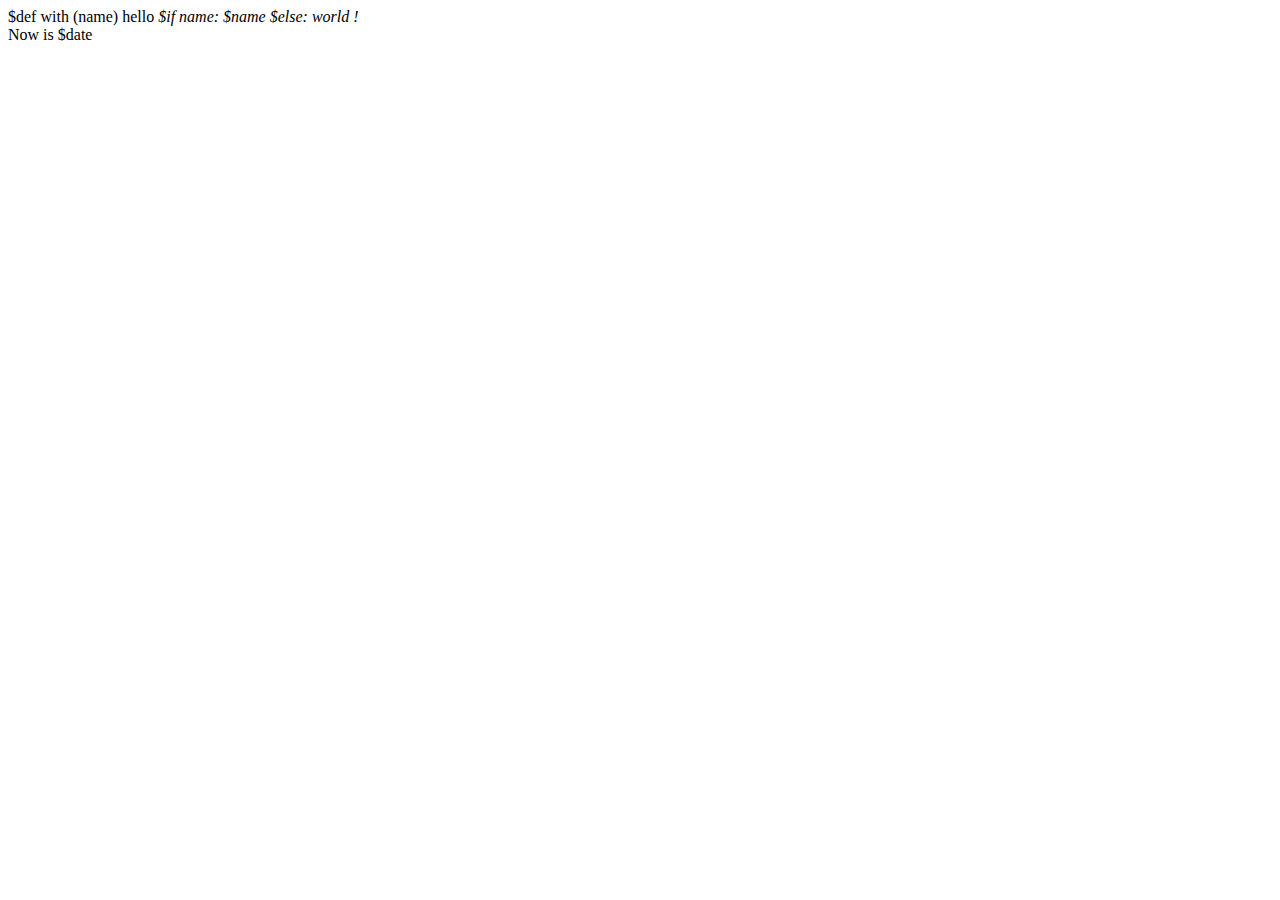
<file: themes/default/index.html>
$def with (name)
<html>
    <span>
        hello <em>
            $if name:
                $name
            $else:
                world
            !</em>
    </span>
    <div>
        Now is $date
    </div>
</html>
</file>
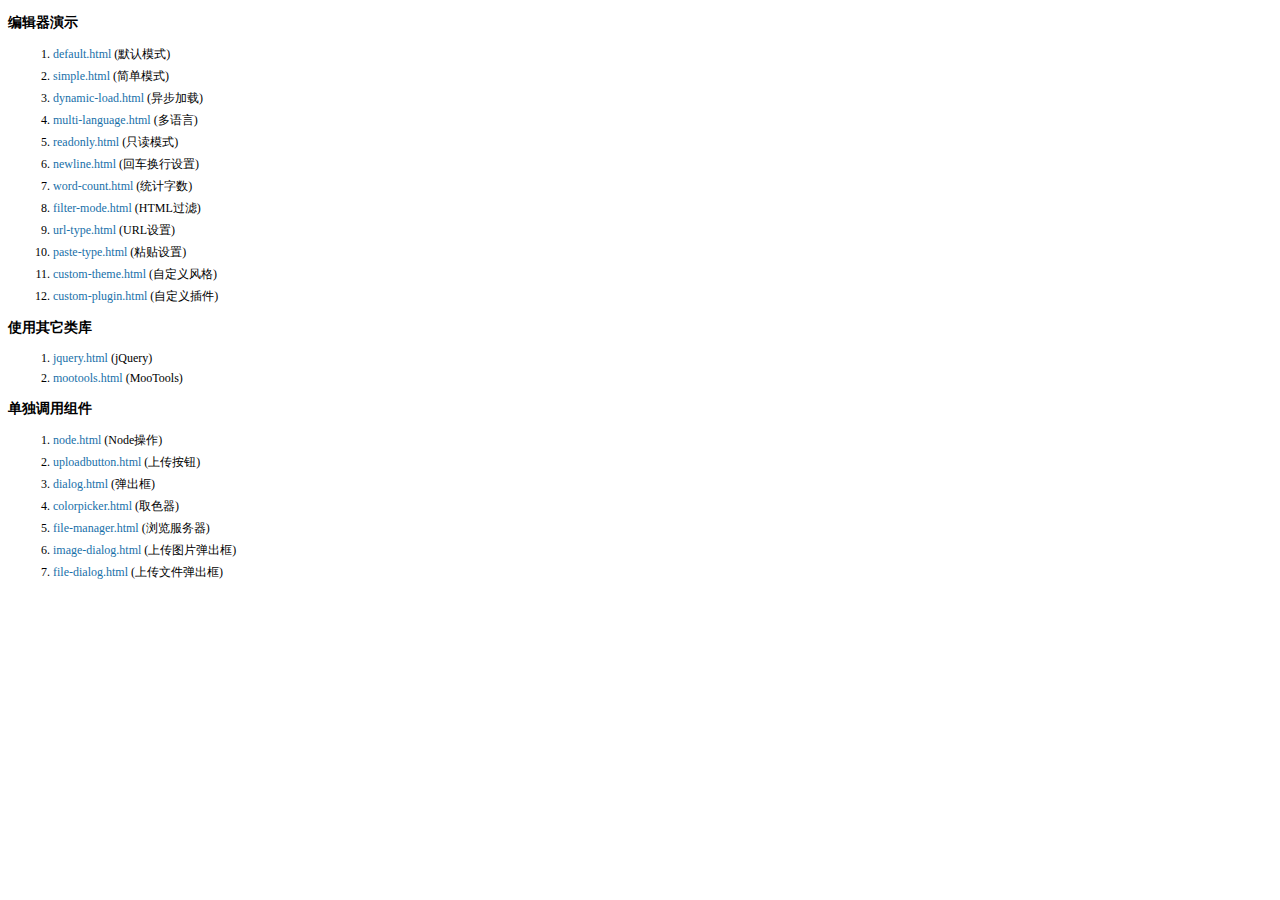
<file: static/admin/kindeditor/examples/index.html>
<!doctype html>
<html>
	<head>
		<meta charset="utf-8" />
		<title>KindEditor Examples</title>
		<style>
			body {
				font-size: 12px;
				font-family: Tahoma, Simsun;
			}
			h3 {
				font-size: 14px;
			}
			a {
				color: #1870a9;
				text-decoration: none;
			}
			a:hover {
				color: #BC2A4D;
			}
			li {
				margin: 5px;
			}
		</style>
	</head>
	<body>
		<h3>编辑器演示</h3>
		<ol>
			<li><a href="default.html" target="_blank">default.html</a> (默认模式)</li>
			<li><a href="simple.html" target="_blank">simple.html</a> (简单模式)</li>
			<li><a href="dynamic-load.html" target="_blank">dynamic-load.html</a> (异步加载)</li>
			<li><a href="multi-language.html" target="_blank">multi-language.html</a> (多语言)</li>
			<li><a href="readonly.html" target="_blank">readonly.html</a> (只读模式)</li>
			<li><a href="newline.html" target="_blank">newline.html</a> (回车换行设置)</li>
			<li><a href="word-count.html" target="_blank">word-count.html</a> (统计字数)</li>
			<li><a href="filter-mode.html" target="_blank">filter-mode.html</a> (HTML过滤)</li>
			<li><a href="url-type.html" target="_blank">url-type.html</a> (URL设置)</li>
			<li><a href="paste-type.html" target="_blank">paste-type.html</a> (粘贴设置)</li>
			<li><a href="custom-theme.html" target="_blank">custom-theme.html</a> (自定义风格)</li>
			<li><a href="custom-plugin.html" target="_blank">custom-plugin.html</a> (自定义插件)</li>
		</ol>
		<h3>使用其它类库</h3>
		<ol>
			<li><a href="jquery.html" target="_blank">jquery.html</a> (jQuery)</li>
			<li><a href="mootools.html" target="_blank">mootools.html</a> (MooTools)</li>
		</ol>
		<h3>单独调用组件</h3>
		<ol>
			<li><a href="node.html" target="_blank">node.html</a> (Node操作)</li>
			<li><a href="uploadbutton.html" target="_blank">uploadbutton.html</a> (上传按钮)</li>
			<li><a href="dialog.html" target="_blank">dialog.html</a> (弹出框)</li>
			<li><a href="colorpicker.html" target="_blank">colorpicker.html</a> (取色器)</li>
			<li><a href="file-manager.html" target="_blank">file-manager.html</a> (浏览服务器)</li>
			<li><a href="image-dialog.html" target="_blank">image-dialog.html</a> (上传图片弹出框)</li>
			<li><a href="file-dialog.html" target="_blank">file-dialog.html</a> (上传文件弹出框)</li>
		</ol>
	</body>
</html>
</file>
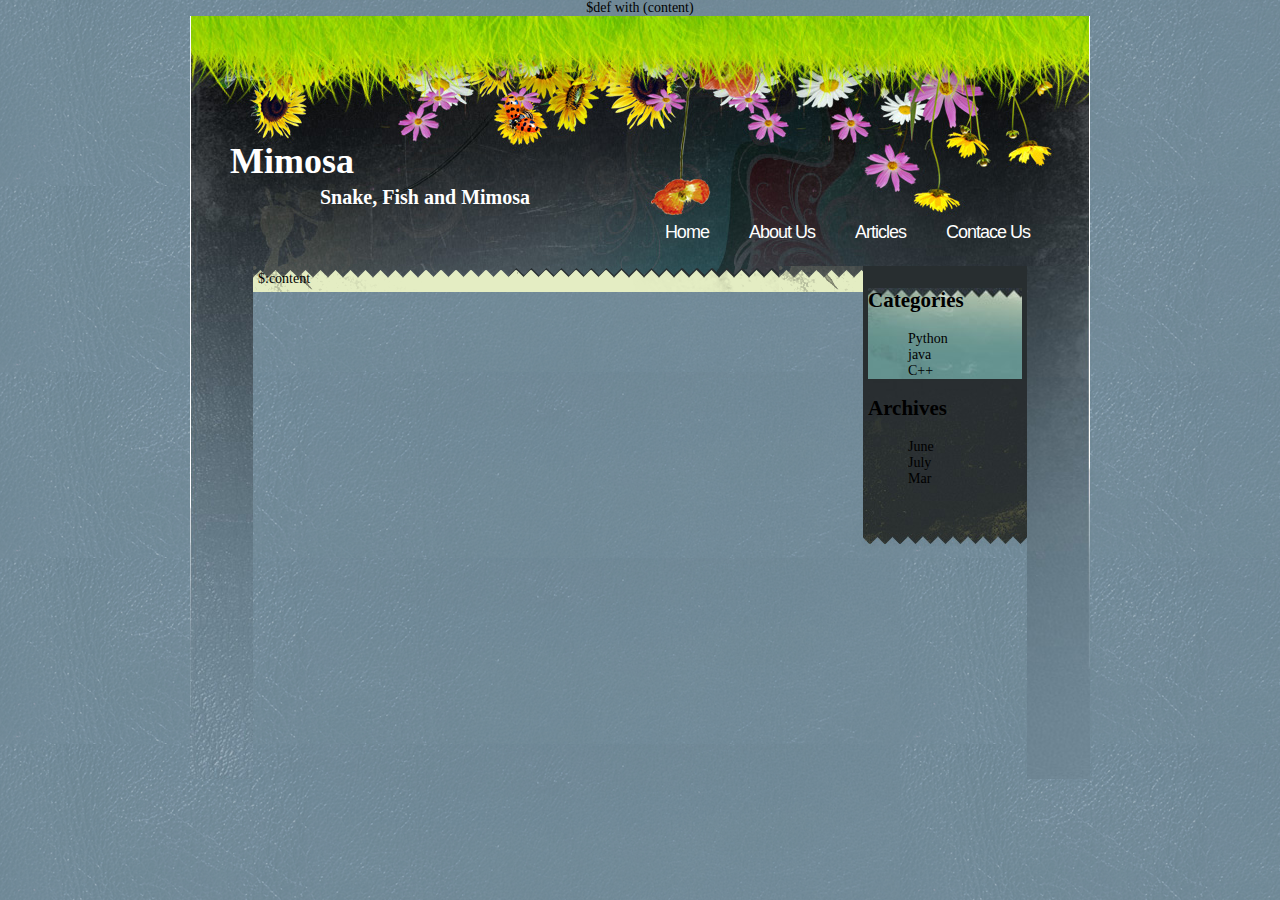
<file: themes/mimosa/base.html>
$def with (content)
<!DOCTYPE HTML>
<html>
    <head>
        <meta charset="UTF-8" />
        <title> Mimosa</title>
        <link rel="stylesheet" href="/static/mimosa/style.css" type="text/css" media="screen" />
        <!--
        <link rel="wlwmanifest" type="application/wlwmanifest+xml" href="http://libitum.tk/wp-includes/wlwmanifest.xml" /> 
        -->
    </head>

    <body class="home blog">
        <div id="page">
            <div id="wrapper">
                <div id="header">
		    <h1>Mimosa</h1>
		    <h3>Snake, Fish and Mimosa</h3>
                </div>
                <div id="nav">
                    <ul>
                        <li class="nav_item"><a href="http://libitum.tk/">Home</a></li>
                        <li class="nav_item"><a href="http://libitum.tk/">About Us</a></li>
                        <li class="nav_item"><a href="http://libitum.tk/">Articles</a></li>
                        <li class="nav_item"><a href="http://libitum.tk/">Contace Us</a></li>
                    </ul>
                </div>
            </div>
	    <div class="clr"></div>
	    <img src="/static/mimosa/images/bg_left.jpg" id="bg_left">
	    <img src="/static/mimosa/images/bg_right.jpg" id="bg_right">
	    <div class="CON">
	    	<div class="SC">
			$:content	
		</div>	    
		<div class="SR">
			<div class="SRR">
				<div class="category_bg">
					<div class="widget_categories">
						<h2>Categories</h2>
						<ul>
							<li>Python</li>
							<li>java</li>
							<li>C++</li>
						</ul>
					</div>
				</div>
				<div class="widget_archives">
					<h2>Archives</h2>
					<ul>
						<li>June</li>
						<li>July</li>
						<li>Mar</li>
					</ul>
				</div>	
				<div class="search">
				</div>
			</div>

		</div>
	    </div>
	   <div class="clr"></div>
	</div>
    </div>
</body>
</html>
<!--page end-->
</file>
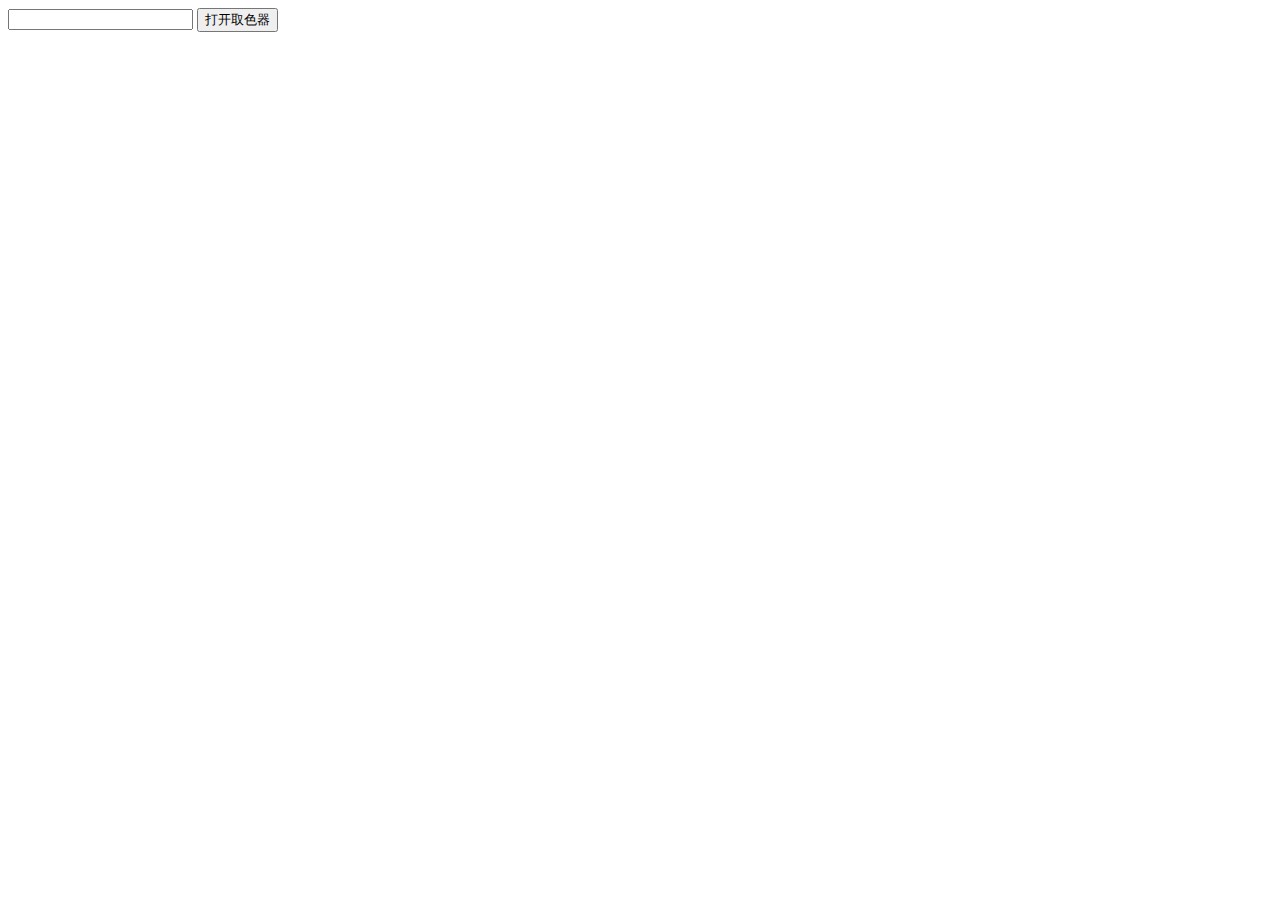
<file: static/admin/kindeditor/examples/colorpicker.html>
<!doctype html>
<html>
	<head>
		<meta charset="utf-8" />
		<title>ColorPicker Examples</title>
		<link rel="stylesheet" href="../themes/default/default.css" />
		<script src="../kindeditor-min.js"></script>
		<script>
			KindEditor.ready(function(K) {
				var colorpicker;
				K('#colorpicker').bind('click', function(e) {
					if (colorpicker) {
						colorpicker.remove();
						colorpicker = null;
					}
					var colorpickerPos = K('#colorpicker').pos();
					colorpicker = K.colorpicker({
						x : colorpickerPos.x,
						y : colorpickerPos.y + K('#colorpicker').height(),
						z : 19811214,
						selectedColor : 'default',
						noColor : '无颜色',
						click : function(color) {
							K('#color').val(color);
							colorpicker.remove();
							colorpicker = null;
						}
					});
				});
			});
		</script>
	</head>
	<body>
		<input type="text" id="color" value="" /> <input type="button" id="colorpicker" value="打开取色器" />
	</body>
</html>
</file>
<file: static/mimosa/style.css>
/*  
Theme Name: imbalance
Theme URI: 
Description: 一个比较科技风的主题，由 Tisa 设计，Libitum 制作完成。请注意：本主题使用了一些html5和css3的特性，ie8以下版本并不支持。
Version: 0.1
Author: <a href='http://www.tisafu.com'>Tisa</a> & <a href='http://www.libitum.org'>Libitum</a>
Author URI: http://www.tisafu.com
Tags: two-columns
 */
body{margin:0px; padding:0px; text-align:center; font-family:"Microsoft YaHei","Times New Roman",Georgia,Serif; font-size:14px; color:#000; background:#3a322f url("images/main_bg.gif")}
body #page{margin:0px auto; text-align:left; width:900px}
body #wrapper{height:250px; position:relative;  background:url("images/wrapper.jpg")}
body #wrapper #header h1{position:absolute; left:40px; top:100px; font-size:36px; color:white; width:300px}
body #wrapper #header h3{position:absolute; left:130px; top:150px; font-size:20px; color:white; width:300px}

#wrapper #nav{position:absolute; top:180px; right:40px}
#nav ul { list-style:none; margin:0; padding:0; height:70px;}
#nav ul li { padding:26px 0 26px 0; margin:0; float:left; line-height:18px;}
#nav ul li a { padding:26px 20px 26px 20px; margin:0; outline:0; background:none; line-height:18px; letter-spacing:-1px; font:normal 18px Arial, Helvetica, sans-serif; color:#FFFFFF;}
#nav ul li a:hover { background:url("images/menu_hover.gif") no-repeat center;}

body #main{width:900px; padding-top:65px; float:left; z-index:1; position:relative}
body #bg_left{width:63px; height:513px; float:left}
body #bg_right{width:63px; height:513px; float:right }
body .clr{clear:both}
body .CON{width:774px;padding:0;float:left;margin:0} 
body .SC{width:600px;padding:5px;margin:0;float:left;background:#E4EDC3 url("images/Welcome_bg.gif") repeat-x top left;}
body .SR{width:154px;padding:5px;margin:0;float:left;background:#282E30 url("images/foot2_bg.jpg") no-repeat bottom;}
body .SRR{width:154px;margin:0;padding:0 0 40px 0}
body .category_bg{background:url("images/menu_bg.gif") repeat-y}
body .widget_categories{width:154px;margin:0;padding:0;background:url("images/sr_top.jpg") no-repeat top}

body #content{float:left; width:560px; padding:0px 30px 50px 40px; background:url("images/bg-gray.png"); -moz-border-radius:20px; -webkit-border-radius:20px; -moz-box-shadow:10px -10px 20px #000; -webkit-box-shadow:10px -10px 20px #000}
#hole_bg{width:60px; background:url("images/bg-hole.png"); border:7px solid #313131; float:left; margin-top:20px; margin-left:-10px; height:2000px; -moz-border-radius:20px; -webkit-border-radius:20px; z-index:-1; position:relative}
body #sidebar{float:right; width:260px; margin-top:20px; -moz-border-radius:20px; -webkit-border-radius:20px; -moz-box-shadow:-10px -10px 20px #000; -webkit-box-shadow:-10px -10px 20px #000}
.sidebar_ul{padding:0}
#footer{width:880px; text-shadow:rgba(200,200,200,.8) 1px 1px 0; float:left; margin:50px 0; padding:20px 40px; background-color:#313131; -moz-border-radius:20px; -webkit-border-radius:20px}

body #content h2{font-size:20px; width:500px; font-weight:normal}
.split_line{background:url("images/split_line.png") no-repeat; height:3px; margin:10px 0 10px 0}
.comments{position:absolute; right:0px; top:0px; height:34px; width:37px; padding-top:1px; text-align:center; background:url("images/comments_bg.png") no-repeat; font-family:"Candara",serif}
.dates{width:75px; height:65px; position:absolute; text-align:center; background:url("images/dates_bg.png"); left:-75px; top:-10px}
.dates span{font-size:30px}
p{line-height:24px}
.detail{overflow:hidden}
ol, ul, li, dl, dt, dd{list-style:none outside none}
img{max-width:560px}

/*--------------------for links--------------------*/
a{text-decoration:none; color:#000}
a:link:hover, a:visited:hover{text-decoration:underline}
.comments a{color:#969696; font-weight:bold; font-size:16px}
#footer a{color:#2979D8; font-weight:bold}

.more-link{padding:5px 10px 5px 10px; background-color:gray; -moz-border-radius:5px; -webkit-border-radius:5px}
/*--------------------search--------------------*/
#searchform{}
input#s{}

input#searchsubmit{}

/*--------------------comments--------------------*/
.comment-body{margin-bottom:10px; padding-bottom:10px; border-bottom:1px dotted #E9EEF2}
.parent{margin-bottom:50px}
.says{display:none}
.comment-author{float:left; width:60px}
img.avatar{border:1px solid #CFD9E1; padding:1px}
#commentform p{margin:0 0 10px 0}
.commentmetadata{}
#commentform input{padding-left:26px; height:20px; border:1px dotted white; width:80%; color:#E2E0E1; font-size:12px; -moz-border-radius:5px; -webkit-border-radius:5px}
#commentform textarea{width:100%; height:100%; background:transparent; border:1px dotted white; padding-bottom:7px; color:#E2E0E1; font-size:12px; -moz-border-radius:5px; -webkit-border-radius:5px}
#commentform #submit{width:130px; text-align:center; color:gray; padding:0}
#respond{margin-bottom:20px}
#author{background:url("images/respond_1.gif") no-repeat scroll 5px 7px transparent}
#email{background:url("images/respond_2.gif") no-repeat scroll 5px 7px transparent}
#url{background:url("images/respond_3.gif") no-repeat scroll 5px 7px transparent}
#respond_l{float:left; width:40%}
#respond_r{float:left; width:60%; height:85px}
#respond_btn{clear:both; text-align:right}
/*--------------------calendar--------------------*/
#wp-calendar{empty-cells:show}
/*-------------------- widgets---------------------*/
h3.widgettitle{background:url("images/bg-sidebar-top.gif") no-repeat; margin:0 0 0 -15px; padding-left:25px; height:40px; line-height:40px}
.widget{background:url("images/bg-sidebar-bottom.gif") no-repeat 0 bottom; padding:0 0 40px 0; position:relative}
.widget ul{padding:0 20px 0 30px; margin:0; line-height:26px; background:url("images/bg-sidebar.gif") repeat-y}
.widget ul li{list-style:disc outside none}
.widgettags{background:url("images/log_logo.gif") no-repeat; position:absolute; left:-55px; top:5px; width:33px; height:32px}

li.widget_text{margin-top:-12px}
li.widget_text h3, li.widget_text .widgettags{display:none}
div.textwidget{background:url("images/intro.gif") no-repeat; height:310px; position:relative}
div.textwidget p{padding:220px 0 0 50px}

li.widget_recentcomments .widgettags{background:url("images/common_logo.gif") no-repeat}
li.widget_recentcomments ul{line-height:22px; padding:0 20px}
li.widget_recentcomments ul li{list-style:none outside none}

.widget_links .widgettags{background:url("images/link_logo.gif") no-repeat}

/*----post class---*/
.post, .hentry{padding-bottom:30px; position:relative}
</file>
<file: static/admin/kindeditor/themes/default/default.css>
/* common */
.ke-inline-block {
	display: -moz-inline-stack;
	display: inline-block;
	vertical-align: middle;
	zoom: 1;
	*display: inline;
}
.ke-clearfix {
	zoom: 1;
}
.ke-clearfix:after {
	content: ".";
	display: block;
	clear: both;
	font-size: 0;
	height: 0;
	line-height: 0;
	visibility: hidden;
}
.ke-shadow {
	box-shadow: 1px 1px 3px #A0A0A0;
	-moz-box-shadow: 1px 1px 3px #A0A0A0;
	-webkit-box-shadow: 1px 1px 3px #A0A0A0;
	filter: progid:DXImageTransform.Microsoft.Shadow(color='#A0A0A0', Direction=135, Strength=3);
	background-color: #F0F0EE;
}
.ke-menu a,
.ke-menu a:hover,
.ke-dialog a,
.ke-dialog a:hover {
	color: #337FE5;
	text-decoration: none;
}
/* icons */
.ke-icon-source {
	background-position: 0px 0px;
	width: 16px;
	height: 16px;
}
.ke-icon-preview {
	background-position: 0px -16px;
	width: 16px;
	height: 16px;
}
.ke-icon-print {
	background-position: 0px -32px;
	width: 16px;
	height: 16px;
}
.ke-icon-undo {
	background-position: 0px -48px;
	width: 16px;
	height: 16px;
}
.ke-icon-redo {
	background-position: 0px -64px;
	width: 16px;
	height: 16px;
}
.ke-icon-cut {
	background-position: 0px -80px;
	width: 16px;
	height: 16px;
}
.ke-icon-copy {
	background-position: 0px -96px;
	width: 16px;
	height: 16px;
}
.ke-icon-paste {
	background-position: 0px -112px;
	width: 16px;
	height: 16px;
}
.ke-icon-selectall {
	background-position: 0px -128px;
	width: 16px;
	height: 16px;
}
.ke-icon-justifyleft {
	background-position: 0px -144px;
	width: 16px;
	height: 16px;
}
.ke-icon-justifycenter {
	background-position: 0px -160px;
	width: 16px;
	height: 16px;
}
.ke-icon-justifyright {
	background-position: 0px -176px;
	width: 16px;
	height: 16px;
}
.ke-icon-justifyfull {
	background-position: 0px -192px;
	width: 16px;
	height: 16px;
}
.ke-icon-insertorderedlist {
	background-position: 0px -208px;
	width: 16px;
	height: 16px;
}
.ke-icon-insertunorderedlist {
	background-position: 0px -224px;
	width: 16px;
	height: 16px;
}
.ke-icon-indent {
	background-position: 0px -240px;
	width: 16px;
	height: 16px;
}
.ke-icon-outdent {
	background-position: 0px -256px;
	width: 16px;
	height: 16px;
}
.ke-icon-subscript {
	background-position: 0px -272px;
	width: 16px;
	height: 16px;
}
.ke-icon-superscript {
	background-position: 0px -288px;
	width: 16px;
	height: 16px;
}
.ke-icon-date {
	background-position: 0px -304px;
	width: 25px;
	height: 16px;
}
.ke-icon-time {
	background-position: 0px -320px;
	width: 25px;
	height: 16px;
}
.ke-icon-formatblock {
	background-position: 0px -336px;
	width: 25px;
	height: 16px;
}
.ke-icon-fontname {
	background-position: 0px -352px;
	width: 21px;
	height: 16px;
}
.ke-icon-fontsize {
	background-position: 0px -368px;
	width: 23px;
	height: 16px;
}
.ke-icon-forecolor {
	background-position: 0px -384px;
	width: 20px;
	height: 16px;
}
.ke-icon-hilitecolor {
	background-position: 0px -400px;
	width: 23px;
	height: 16px;
}
.ke-icon-bold {
	background-position: 0px -416px;
	width: 16px;
	height: 16px;
}
.ke-icon-italic {
	background-position: 0px -432px;
	width: 16px;
	height: 16px;
}
.ke-icon-underline {
	background-position: 0px -448px;
	width: 16px;
	height: 16px;
}
.ke-icon-strikethrough {
	background-position: 0px -464px;
	width: 16px;
	height: 16px;
}
.ke-icon-removeformat {
	background-position: 0px -480px;
	width: 16px;
	height: 16px;
}
.ke-icon-image {
	background-position: 0px -496px;
	width: 16px;
	height: 16px;
}
.ke-icon-flash {
	background-position: 0px -512px;
	width: 16px;
	height: 16px;
}
.ke-icon-media {
	background-position: 0px -528px;
	width: 16px;
	height: 16px;
}
.ke-icon-div {
	background-position: 0px -544px;
	width: 16px;
	height: 16px;
}
.ke-icon-formula {
	background-position: 0px -576px;
	width: 16px;
	height: 16px;
}
.ke-icon-hr {
	background-position: 0px -592px;
	width: 16px;
	height: 16px;
}
.ke-icon-emoticons {
	background-position: 0px -608px;
	width: 16px;
	height: 16px;
}
.ke-icon-link {
	background-position: 0px -624px;
	width: 16px;
	height: 16px;
}
.ke-icon-unlink {
	background-position: 0px -640px;
	width: 16px;
	height: 16px;
}
.ke-icon-fullscreen {
	background-position: 0px -656px;
	width: 16px;
	height: 16px;
}
.ke-icon-about {
	background-position: 0px -672px;
	width: 16px;
	height: 16px;
}
.ke-icon-plainpaste {
	background-position: 0px -704px;
	width: 16px;
	height: 16px;
}
.ke-icon-wordpaste {
	background-position: 0px -720px;
	width: 16px;
	height: 16px;
}
.ke-icon-table {
	background-position: 0px -784px;
	width: 16px;
	height: 16px;
}
.ke-icon-tablemenu {
	background-position: 0px -768px;
	width: 16px;
	height: 16px;
}
.ke-icon-tableinsert {
	background-position: 0px -784px;
	width: 16px;
	height: 16px;
}
.ke-icon-tabledelete {
	background-position: 0px -800px;
	width: 16px;
	height: 16px;
}
.ke-icon-tablecolinsertleft {
	background-position: 0px -816px;
	width: 16px;
	height: 16px;
}
.ke-icon-tablecolinsertright {
	background-position: 0px -832px;
	width: 16px;
	height: 16px;
}
.ke-icon-tablerowinsertabove {
	background-position: 0px -848px;
	width: 16px;
	height: 16px;
}
.ke-icon-tablerowinsertbelow {
	background-position: 0px -864px;
	width: 16px;
	height: 16px;
}
.ke-icon-tablecoldelete {
	background-position: 0px -880px;
	width: 16px;
	height: 16px;
}
.ke-icon-tablerowdelete {
	background-position: 0px -896px;
	width: 16px;
	height: 16px;
}
.ke-icon-tablecellprop {
	background-position: 0px -912px;
	width: 16px;
	height: 16px;
}
.ke-icon-tableprop {
	background-position: 0px -928px;
	width: 16px;
	height: 16px;
}
.ke-icon-checked {
	background-position: 0px -944px;
	width: 16px;
	height: 16px;
}
.ke-icon-code {
	background-position: 0px -960px;
	width: 16px;
	height: 16px;
}
.ke-icon-map {
	background-position: 0px -976px;
	width: 16px;
	height: 16px;
}
.ke-icon-lineheight {
	background-position: 0px -992px;
	width: 16px;
	height: 16px;
}
.ke-icon-clearhtml {
	background-position: 0px -1008px;
	width: 16px;
	height: 16px;
}
.ke-icon-pagebreak {
	background-position: 0px -1024px;
	width: 16px;
	height: 16px;
}
.ke-icon-insertfile {
	background-position: 0px -1040px;
	width: 16px;
	height: 16px;
}
.ke-icon-quickformat {
	background-position: 0px -1056px;
	width: 16px;
	height: 16px;
}
.ke-icon-template {
	background-position: 0px -1072px;
	width: 16px;
	height: 16px;
}
.ke-icon-tablecellsplit {
	background-position: 0px -1088px;
	width: 16px;
	height: 16px;
}
.ke-icon-tablerowmerge {
	background-position: 0px -1104px;
	width: 16px;
	height: 16px;
}
.ke-icon-tablerowsplit {
	background-position: 0px -1120px;
	width: 16px;
	height: 16px;
}
.ke-icon-tablecolmerge {
	background-position: 0px -1136px;
	width: 16px;
	height: 16px;
}
.ke-icon-tablecolsplit {
	background-position: 0px -1152px;
	width: 16px;
	height: 16px;
}
.ke-icon-anchor {
	background-position: 0px -1168px;
	width: 16px;
	height: 16px;
}
.ke-icon-search {
	background-position: 0px -1184px;
	width: 16px;
	height: 16px;
}
.ke-icon-new {
	background-position: 0px -1200px;
	width: 16px;
	height: 16px;
}
.ke-icon-specialchar {
	background-position: 0px -1216px;
	width: 16px;
	height: 16px;
}
/* container */
.ke-container {
	display: block;
	border: 1px solid #CCCCCC;
	background-color: #FFF;
	overflow: hidden;
	margin: 0;
	padding: 0;
}
/* toolbar */
.ke-toolbar {
	border-bottom: 1px solid #CCC;
	background-color: #F0F0EE;
	padding: 2px 5px;
	text-align: left;
	overflow: hidden;
	zoom: 1;
}
.ke-toolbar-icon {
	background-repeat: no-repeat;
	font-size: 0;
	line-height: 0;
	overflow: hidden;
	display: block;
}
.ke-toolbar-icon-url {
	background-image: url(default.png);
}
.ke-toolbar .ke-outline {
	border: 1px solid #F0F0EE;
	margin: 1px;
	padding: 1px 2px;
	font-size: 0;
	line-height: 0;
	overflow: hidden;
	cursor: pointer;
	display: block;
	float: left;
}
.ke-toolbar .ke-on {
	border: 1px solid #5690D2;
}
.ke-toolbar .ke-selected {
	border: 1px solid #5690D2;
	background-color: #E9EFF6;
}
.ke-toolbar .ke-disabled {
	cursor: default;
}
.ke-toolbar .ke-separator {
	height: 16px;
	margin: 2px 3px;
	border-left: 1px solid #A0A0A0;
	border-right: 1px solid #FFFFFF;
	border-top:0;
	border-bottom:0;
	width: 0;
	font-size: 0;
	line-height: 0;
	overflow: hidden;
	display: block;
	float: left;
}
.ke-toolbar .ke-hr {
	overflow: hidden;
	height: 1px;
	clear: both;
}
/* edit */
.ke-edit {
	padding: 0;
}
.ke-edit-iframe,
.ke-edit-textarea {
	border: 0;
	margin: 0;
	padding: 0;
	overflow: auto;
}
.ke-edit-textarea {
	font: 12px/1.5 "Consolas", "Monaco", "Bitstream Vera Sans Mono", "Courier New", Courier, monospace;
	color: #000;
	overflow: auto;
	resize: none;
}
.ke-edit-textarea:focus {
	outline: none;
}
/* statusbar */
.ke-statusbar {
	position: relative;
	background-color: #F0F0EE;
	border-top: 1px solid #CCCCCC;
	font-size: 0;
	line-height: 0;
	*height: 12px;
	overflow: hidden;
	text-align: center;
	cursor: s-resize;
}
.ke-statusbar-center-icon {
	background-position: -0px -754px;
	width: 15px;
	height: 11px;
	background-image: url(default.png);
}
.ke-statusbar-right-icon {
	position: absolute;
	right: 0;
	bottom: 0;
	cursor: se-resize;
	background-position: -5px -741px;
	width: 11px;
	height: 11px;
	background-image: url(default.png);
}
/* menu */
.ke-menu {
	border: 1px solid #A0A0A0;
	background-color: #F1F1F1;
	color: #222222;
	padding: 2px;
	font-family: "sans serif",tahoma,verdana,helvetica;
	font-size: 12px;
	text-align: left;
	overflow: hidden;
}
.ke-menu-item {
	border: 1px solid #F1F1F1;
	background-color: #F1F1F1;
	color: #222222;
	height: 24px;
	overflow: hidden;
	cursor: pointer;
}
.ke-menu-item-on {
	border: 1px solid #5690D2;
	background-color: #E9EFF6;
}
.ke-menu-item-left {
	width: 27px;
	text-align: center;
	overflow: hidden;
}
.ke-menu-item-center {
	width: 0;
	height: 24px;
	border-left: 1px solid #E3E3E3;
	border-right: 1px solid #FFFFFF;
	border-top: 0;
	border-bottom: 0;
}
.ke-menu-item-center-on {
	border-left: 1px solid #E9EFF6;
	border-right: 1px solid #E9EFF6;
}
.ke-menu-item-right {
	border: 0;
	padding: 0 0 0 5px;
	line-height: 24px;
	text-align: left;
	overflow: hidden;
}
.ke-menu-separator {
	margin: 2px 0;
	height: 0;
	overflow: hidden;
	border-top: 1px solid #CCCCCC;
	border-bottom: 1px solid #FFFFFF;
	border-left: 0;
	border-right: 0;
}
/* colorpicker */
.ke-colorpicker {
	border: 1px solid #A0A0A0;
	background-color: #F1F1F1;
	color: #222222;
	padding: 2px;
}
.ke-colorpicker-table {
	border:0;
	margin:0;
	padding:0;
	border-collapse: separate;
}
.ke-colorpicker-cell {
	font-size: 0;
	line-height: 0;
	border: 1px solid #F0F0EE;
	cursor: pointer;
	margin:3px;
	padding:0;
}
.ke-colorpicker-cell-top {
	font-family: "sans serif",tahoma,verdana,helvetica;
	font-size: 12px;
	line-height: 24px;
	border: 1px solid #F0F0EE;
	cursor: pointer;
	margin:0;
	padding:0;
	text-align: center;
}
.ke-colorpicker-cell-on {
	border: 1px solid #5690D2;
}
.ke-colorpicker-cell-selected {
	border: 1px solid #2446AB;
}
.ke-colorpicker-cell-color {
	width: 14px;
	height: 14px;
	margin: 3px;
	padding: 0;
	border: 0;
}
/* dialog */
.ke-dialog {
	position: absolute;
	margin: 0;
	padding: 0;
}
.ke-dialog-content {
	background-color: #F0F0EE;
	width: 100%;
	height: 100%;
	color: #333;
	border: 1px solid #A0A0A0;
}
.ke-dialog-shadow {
	position: absolute;
	z-index: -1;
	top: 0;
	left: 0;
	width: 100%;
	height: 100%;
	box-shadow: 3px 3px 7px #A0A0A0;
	-moz-box-shadow: 3px 3px 7px #A0A0A0;
	-webkit-box-shadow: 3px 3px 7px #A0A0A0;
	filter: progid:DXImageTransform.Microsoft.Blur(PixelRadius='3', MakeShadow='true', ShadowOpacity='0.3');
	background-color: #F0F0EE;
}
.ke-dialog-header {
	border:0;
	margin:0;
	background-color: #F0F0EE;
	padding: 10px;
	text-align: left;
	font: 14px/1 "sans serif",tahoma,verdana,helvetica;
	font-weight: bold;
	color: #222222;
	cursor: move;
}
.ke-dialog-icon-close {
	display: block;
	background-position: 0px -688px;
	width: 16px;
	height: 16px;
	position: absolute;
	right: 15px;
	top: 15px;
	cursor: pointer;
	background-image: url(default.png);
	overflow: hidden;
	right: 10px;
	top: 10px;
}
.ke-dialog-body {
	font: 12px/1.5 "sans serif",tahoma,verdana,helvetica;
	text-align: left;
	overflow: hidden;
	background-color: #F0F0EE;
}
.ke-dialog-body textarea {
	display: block;
	overflow: auto;
	padding: 0;
	resize: none;
}
.ke-dialog-body textarea:focus,
.ke-dialog-body input:focus,
.ke-dialog-body select:focus {
	outline: none;
}
.ke-dialog-body label {
	margin-right: 10px;
	cursor: pointer;
	display: -moz-inline-stack;
	display: inline-block;
	vertical-align: middle;
	zoom: 1;
	*display: inline;
}
.ke-dialog-body img {
	display: -moz-inline-stack;
	display: inline-block;
	vertical-align: middle;
	zoom: 1;
	*display: inline;
}
.ke-dialog-body select {
	display: -moz-inline-stack;
	display: inline-block;
	vertical-align: middle;
	zoom: 1;
	*display: inline;
	width: auto;
}
.ke-dialog-body .ke-textarea {
	display: block;
	width: 408px;
	height: 260px;
	font-family: "sans serif",tahoma,verdana,helvetica;
	font-size: 12px;
	border-color: #848484 #E0E0E0 #E0E0E0 #848484;
	border-style: solid;
	border-width: 1px;
}
.ke-dialog-body .ke-form {
	margin: 0;
	padding: 0;
}
.ke-dialog-loading {
	position: absolute;
	top: 0;
	left: 0;
	z-index: 1;
	text-align: center;
}
.ke-dialog-loading-content {
	background: url("../common/loading.gif") no-repeat;
    color: #666;
    font-size: 14px;
    font-weight: bold;
    height: 31px;
    line-height: 31px;
    padding-left: 36px;
}
.ke-dialog-row {
	margin-bottom: 10px;
}
.ke-dialog-footer {
	font: 12px/1 "sans serif",tahoma,verdana,helvetica;
	text-align: right;
	padding:0 0 5px 0;
	background-color: #F0F0EE;
}
.ke-dialog-preview,
.ke-dialog-yes {
	margin: 5px;
}
.ke-dialog-no {
	margin: 5px 10px 5px 5px;
}
.ke-dialog-mask {
	background-color:#FFF;
	filter:alpha(opacity=50);
	opacity:0.5;
}
.ke-button-common {
	background: url(bg.gif) no-repeat scroll 0 0 transparent;
	cursor: pointer;
	height: 25px;
	line-height: 25px;
	overflow: visible;
	display: inline-block;
	vertical-align: top;
}
.ke-button-outer {
	background-position: 0 0;
	padding: 0;
	position: relative;
	display: -moz-inline-stack;
	display: inline-block;
	vertical-align: middle;
	zoom: 1;
	*display: inline;
}
.ke-button {
	background-position: right 0;
	padding: 0 12px;
	margin: 0;
	font-family: "sans serif",tahoma,verdana,helvetica;
	border: 0 none;
	color: #333;
	font-size: 12px;
	font-weight: bold;
	left: 2px;
	text-decoration: none;
}
/* inputbox */
.ke-input-text {
	background-color:#FFFFFF;
	font-family: "sans serif",tahoma,verdana,helvetica;
	font-size: 12px;
	line-height: 17px;
	height: 17px;
	padding: 2px 4px;
	border-color: #848484 #E0E0E0 #E0E0E0 #848484;
	border-style: solid;
	border-width: 1px;
	display: -moz-inline-stack;
	display: inline-block;
	vertical-align: middle;
	zoom: 1;
	*display: inline;
}
.ke-input-number {
	width: 50px;
}
.ke-input-color {
	border: 1px solid #A0A0A0;
	background-color: #FFFFFF;
	font-size: 12px;
	width: 60px;
	height: 20px;
	line-height: 20px;
	padding-left: 5px;
	overflow: hidden;
	cursor: pointer;
	display: -moz-inline-stack;
	display: inline-block;
	vertical-align: middle;
	zoom: 1;
	*display: inline;
}
.ke-upload-area {
	position: relative;
	overflow: hidden;
	margin: 0;
	padding: 0;
}
.ke-upload-area .ke-upload-file {
	position: absolute;
	top: 0;
	right: 0;
	height: 25px;
	padding: 0;
	margin: 0;
	z-index: 811212;
	border: 0 none;
	opacity: 0;
	filter: alpha(opacity=0);
}
/* tabs */
.ke-tabs {
	font: 12px/1 "sans serif",tahoma,verdana,helvetica;
	border-bottom:1px solid #A0A0A0;
	padding-left:5px;
	margin-bottom:10px;
}
.ke-tabs-ul  {
	list-style-image:none;
	list-style-position:outside;
	list-style-type:none;
	margin:0;
	padding:0;
}
.ke-tabs-li {
	position: relative;
	border: 1px solid #A0A0A0;
	background-color: #E0E0E0;
	margin: 0 2px -1px 0;
	padding: 0 20px;
	float: left;
	line-height: 25px;
	text-align: center;
	color: #555555;
	cursor: pointer;
}
.ke-tabs-li-selected {
	background-color: #F0F0EE;
	border-bottom: 1px solid #F0F0EE;
	color: #000;
	cursor: default;
}
.ke-tabs-li-on {
	background-color: #F0F0EE;
	color: #000;
}
/* emoticons */
.ke-plugin-emoticons {
	position: relative;
}
.ke-plugin-emoticons .ke-preview {
	position: absolute;
	text-align: center;
	margin: 2px;
	padding: 10px;
	top: 0;
	border: 1px solid #A0A0A0;
	background-color: #FFFFFF;
	display: none;
}
.ke-plugin-emoticons .ke-preview-img {
	border:0;
	margin:0;
	padding:0;
}
.ke-plugin-emoticons .ke-table {
	border:0;
	margin:0;
	padding:0;
	border-collapse:separate;
}
.ke-plugin-emoticons .ke-cell {
	margin:0;
	padding:1px;
	border:1px solid #F0F0EE;
	cursor:pointer;
}
.ke-plugin-emoticons .ke-on {
	border: 1px solid #5690D2;
	background-color: #E9EFF6;
}
.ke-plugin-emoticons .ke-img {
	display:block;
	background-repeat:no-repeat;
	overflow:hidden;
	margin:2px;
	width:24px;
	height:24px;
	margin: 0;
	padding: 0;
	border: 0;
}
.ke-plugin-emoticons .ke-page {
	text-align: right;
	margin: 5px;
	padding: 0;
	border: 0;
	font: 12px/1 "sans serif",tahoma,verdana,helvetica;
	color: #333;
	text-decoration: none;
}
.ke-plugin-plainpaste-textarea,
.ke-plugin-wordpaste-iframe {
	display: block;
	width: 408px;
	height: 260px;
	font-family: "sans serif",tahoma,verdana,helvetica;
	font-size: 12px;
	border-color: #848484 #E0E0E0 #E0E0E0 #848484;
	border-style: solid;
	border-width: 1px;
}
/* filemanager */
.ke-plugin-filemanager-header {
	width: 100%;
	margin-bottom: 10px;
}
.ke-plugin-filemanager-header .ke-left {
	float: left;
}
.ke-plugin-filemanager-header .ke-right {
	float: right;
}
.ke-plugin-filemanager-body {
	overflow: scroll;
	background-color:#FFFFFF;
	border-color: #848484 #E0E0E0 #E0E0E0 #848484;
	border-style: solid;
	border-width: 1px;
	width: 470px;
	height: 370px;
	padding: 5px;
}
.ke-plugin-filemanager-body .ke-item {
	width: 100px;
	margin: 5px;
}
.ke-plugin-filemanager-body .ke-photo {
	border: 1px solid #DDDDDD;
	background-color:#FFFFFF;
	padding: 10px;
}
.ke-plugin-filemanager-body .ke-name {
	width: 100px;
	text-align: center;
	overflow: hidden;
	height:16px;
}
.ke-plugin-filemanager-body .ke-on {
	border: 1px solid #5690D2;
	background-color: #E9EFF6;
}
.ke-plugin-filemanager-body .ke-table {
	width: 95%;
	border: 0;
	margin: 0;
	padding: 0;
	border-collapse: separate;
}
.ke-plugin-filemanager-body .ke-table .ke-cell {
	margin: 0;
	padding: 0;
	border: 0;
}
.ke-plugin-filemanager-body .ke-table .ke-name {
	width: 55%;
	text-align: left;
}
.ke-plugin-filemanager-body .ke-table .ke-size {
	width: 15%;
	text-align: left;
}
.ke-plugin-filemanager-body .ke-table .ke-datetime {
	width: 30%;
	text-align: center;
}
/* template */
.ke-plugin-template .ke-header {
	width: 100%;
	margin-bottom: 10px;
}
.ke-plugin-template label {
	margin-right: 0;
	cursor: pointer;
	font-weight: normal;
	display: inline;
	vertical-align: top;
}
.ke-plugin-template .ke-left {
	float: left;
}
.ke-plugin-template .ke-right {
	float: right;
}
</file>
